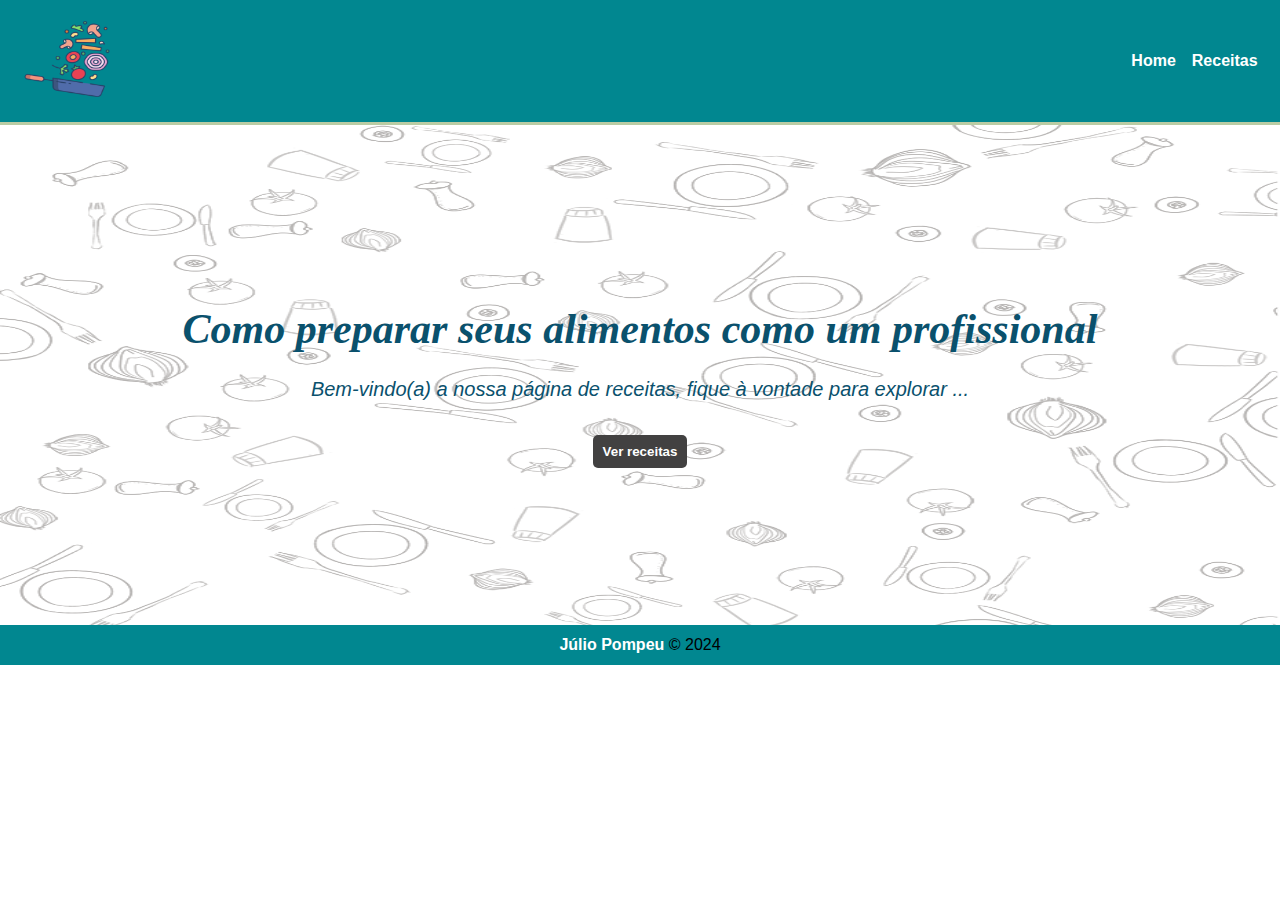
<file: index.html>
<!DOCTYPE html>
<html lang="pt-BR">
<head>
    <meta charset="UTF-8">
    <meta name="viewport" content="width=device-width, initial-scale=1.0">
    <link rel="stylesheet" href="public/css/styles.css">
    <title>Home-Receitas</title>
</head>
<body>
    <nav id="navbar">

        <a href="#" id="logo">
            <img src="/public/img/Logo.png" alt="logo">
        </a>

        <ul>
            <li><a href="/index.html">Home</a></li>
            <li><a href="/receitas.html">Receitas</a></li>
        </ul>

    </nav>


    <div class="control-home">

        <img src="/public/img/pgFundo.png" alt="pgFundo">

        <div class="home-body">
            <h1>Como preparar seus alimentos como um profissional</h1>

            <p> 
                Bem-vindo(a) a nossa página de receitas, fique à vontade para explorar ... 
            </p>
    
            <form action="/receitas.html">
                <input type="submit" value="Ver receitas" class="btn-receita">
            </form>
        </div>



        
        
        

    </div>
    
    <!-- RODAPÉ -->
    <footer>
        <p><a href="https://www.linkedin.com/in/j%C3%BAlio-pompeu-bbb555111/">Júlio Pompeu</a> &copy; 2024</p>
    </footer>

    

</body>
</html>
</file>
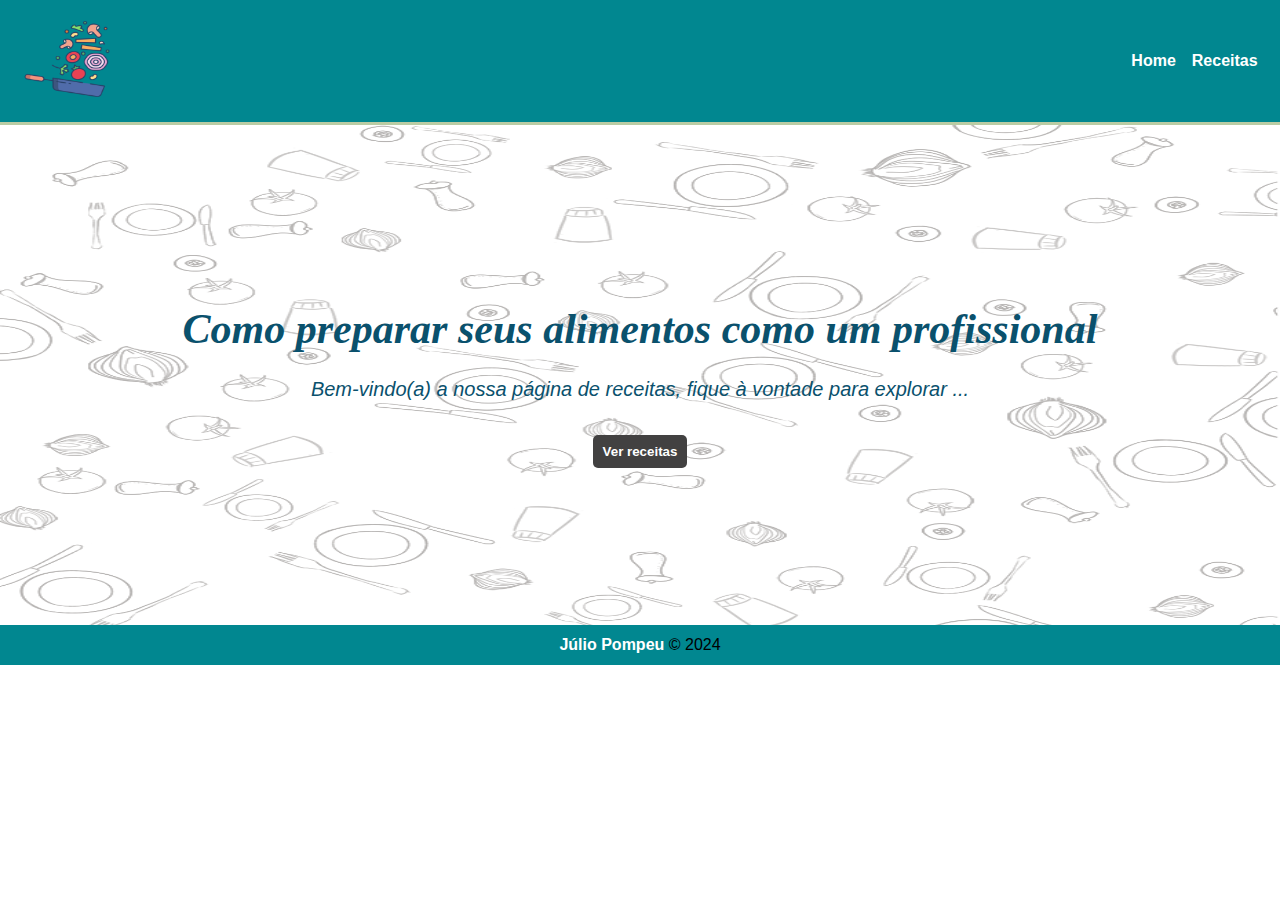
<file: home.html>
<!DOCTYPE html>
<html lang="pt-BR">
<head>
    <meta charset="UTF-8">
    <meta name="viewport" content="width=device-width, initial-scale=1.0">
    <link rel="stylesheet" href="public/css/styles.css">
    <title>Home-Receitas</title>
</head>
<body>
    <nav id="navbar">

        <a href="#" id="logo">
            <img src="/public/img/Logo.png" alt="logo">
        </a>

        <ul>
            <li><a href="/home.html">Home</a></li>
            <li><a href="/receitas.html">Receitas</a></li>
        </ul>

    </nav>


    <div class="control-home">

        <img src="/public/img/pgFundo.png" alt="pgFundo">

        <div class="home-body">
            <h1>Como preparar seus alimentos como um profissional</h1>

            <p> 
                Bem-vindo(a) a nossa página de receitas, fique à vontade para explorar ... 
            </p>
    
            <form action="/receitas.html">
                <input type="submit" value="Ver receitas" class="btn-receita">
            </form>
        </div>



        
        
        

    </div>
    
    <!-- RODAPÉ -->
    <footer>
        <p><a href="https://www.linkedin.com/in/j%C3%BAlio-pompeu-bbb555111/">Júlio Pompeu</a> &copy; 2024</p>
    </footer>

    

</body>
</html>
</file>
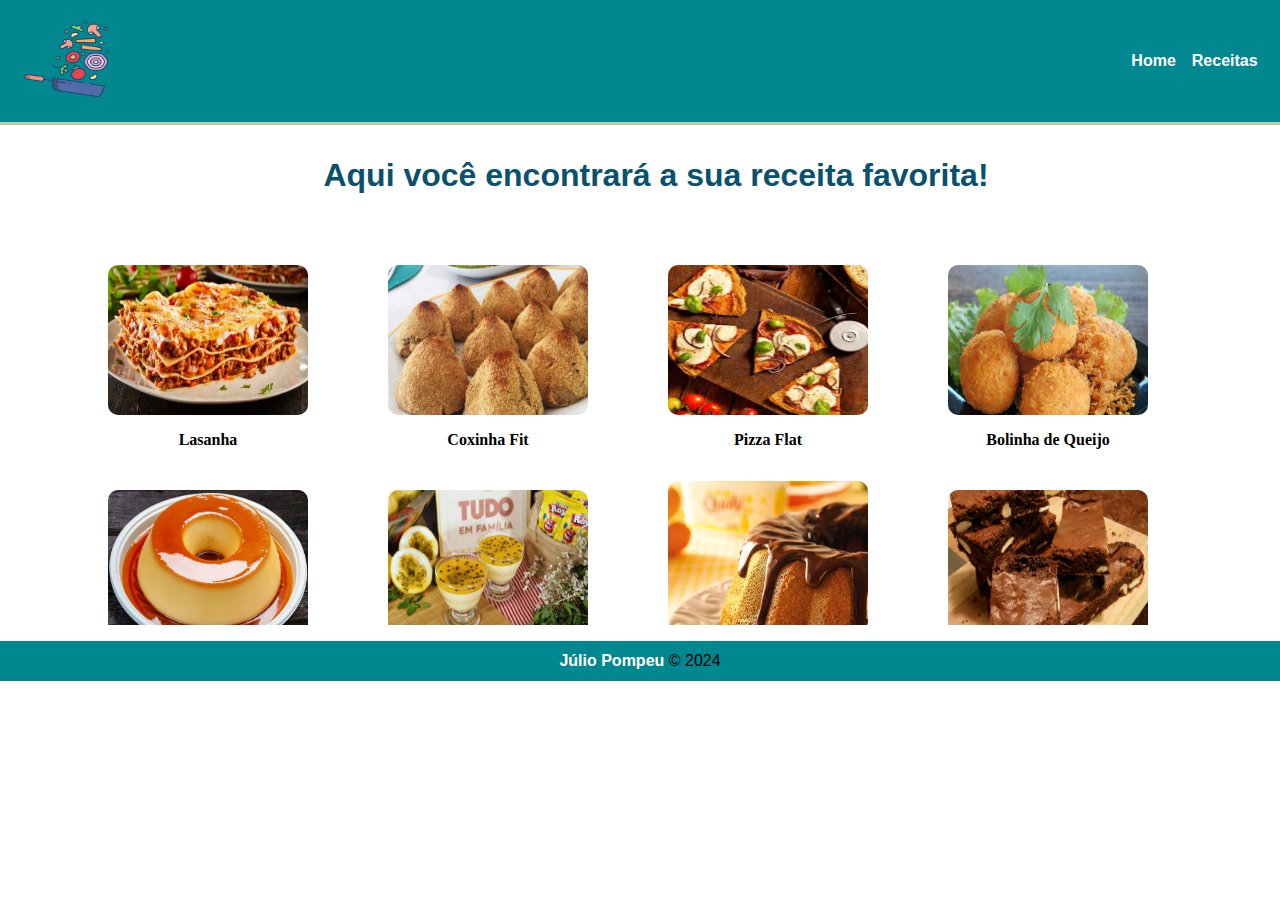
<file: receitas.html>
<!DOCTYPE html>
<html lang="pt-BR">
<head>
    <meta charset="UTF-8">
    <meta name="viewport" content="width=device-width, initial-scale=1.0">
    <link rel="stylesheet" href="public/css/stylesReceita.css">
    <title>Receitas</title>
</head>
<body>
    <nav id="navbar">

        <a href="home.html" id="logo">
            <img src="/public/img/Logo.png" alt="logo">
        </a>

        <ul>
            <li><a href="/index.html">Home</a></li>
            <li><a href="/receitas.html">Receitas</a></li>
        </ul>

    </nav>
   
    <div class="grupo-receita">

        <h1>Aqui você encontrará a sua receita favorita!</h1>

        <div class="lista-produtos">

            <div class="item">
                <a href="itens/lasanha.html">
                    <img src="/public/img/itens/Lasanha.jpg" alt="">
                </a>
                <p class="titulo">Lasanha</p>
            </div>
    
            <div class="item">
                <a href="itens/coxinhaFit.html">
                    <img src="/public/img/itens/CoxinhaFit.jpg" alt="">
                </a>
                <p class="titulo">Coxinha Fit</p>
            </div>
    
            <div class="item">
                <a href="itens/pizzaFlat.html">
                    <img src="/public/img/itens/PizzaFlat.jpeg" alt="">
                </a>
                <p class="titulo">Pizza Flat</p>
            </div>

            <div class="item">
                <a href="itens/bolinhaQueijo.html">
                    <img src="/public/img/itens/Bolinha de queijo.jpg" alt="">
                </a>
                <p class="titulo">Bolinha de Queijo</p>
            </div>

            <div class="item">
                <a href="itens/pudim.html">
                    <img src="/public/img/itens/Pudim.jpg" alt="">
                </a>
                <p class="titulo">Pudim</p>
            </div>

            <div class="item">
                <a href="itens/mousseMaracuja.html">
                    <img src="/public/img/itens/Mousse de Maracujá.jpg" alt="">
                </a>
                <p class="titulo">Mousse de Maracujá</p>
            </div>

            <div class="item">
                <a href="itens/boloCenouraComChocolate.html">
                    <img src="/public/img/itens/BoloCenouraComChocolate.jpeg" alt="">
                </a>
                <p class="titulo">Bolo De Cenoura Com Chocolate</p>
            </div>

            <div class="item">
                <a href="itens/brownie.html">
                    <img src="/public/img/itens/Brownie.jpg" alt="">
                </a>
                <p class="titulo">Brownie</p>
            </div>

        </div>
          
    </div>
    
    

    <!-- RODAPÉ -->
    <footer>
        <p><a href="https://www.linkedin.com/in/j%C3%BAlio-pompeu-bbb555111/">Júlio Pompeu</a> &copy; 2024</p>
    </footer>

</body>
</html>
</file>
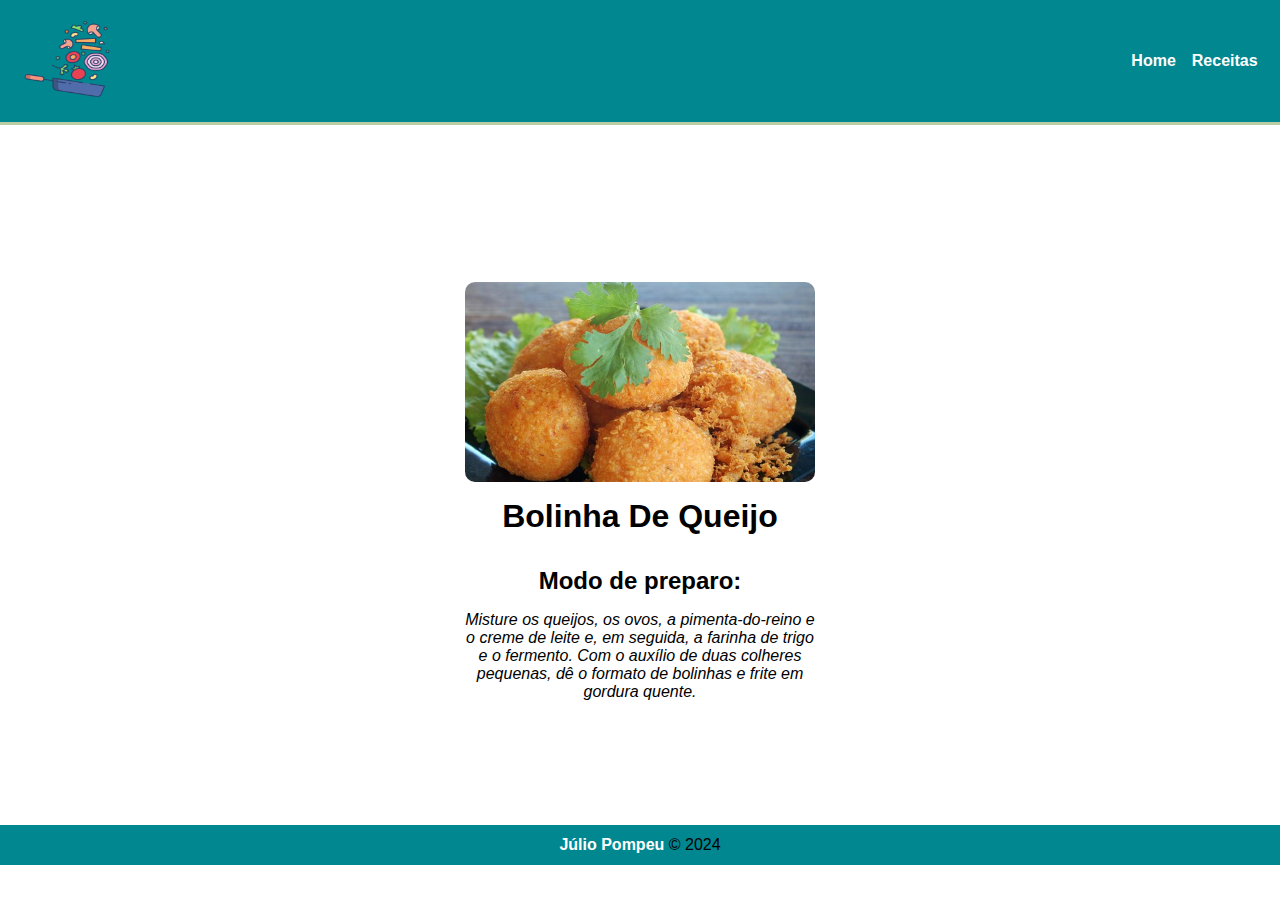
<file: itens/bolinhaQueijo.html>
<!DOCTYPE html>
<html lang="pt-BR">
<head>
    <meta charset="UTF-8">
    <meta name="viewport" content="width=device-width, initial-scale=1.0">
    <link rel="stylesheet" href="/public/css/itens/stylesItens.css">
    <title>Receita</title>
</head>
<body>
    <nav id="navbar">

        <a href="#" id="logo">
            <img src="/public/img/Logo.png" alt="logo">
        </a>

        <ul>
            <li><a href="../index.html">Home</a></li>
            <li><a href="/receitas.html">Receitas</a></li>
        </ul>

    </nav>


    <div class="produto">

        <img src="/public/img/itens/Bolinha de queijo.jpg" alt="imgItem">

        <div class="descricao">
            <h1>Bolinha De Queijo</h1>

            <h2> Modo de preparo:</h2>
            <p class="descricaoItem">
                Misture os queijos, os ovos, a pimenta-do-reino e o creme de leite e, 
                em seguida, a farinha de trigo e o fermento. Com o auxílio de duas colheres 
                pequenas, dê o formato de bolinhas e frite em gordura quente.
            </p>
    
        </div>



        
        
        

    </div>
    
    <!-- RODAPÉ -->
    <footer>
        <p><a href="https://www.linkedin.com/in/j%C3%BAlio-pompeu-bbb555111/">Júlio Pompeu</a> &copy; 2024</p>
    </footer>

    

</body>
</html>
</file>
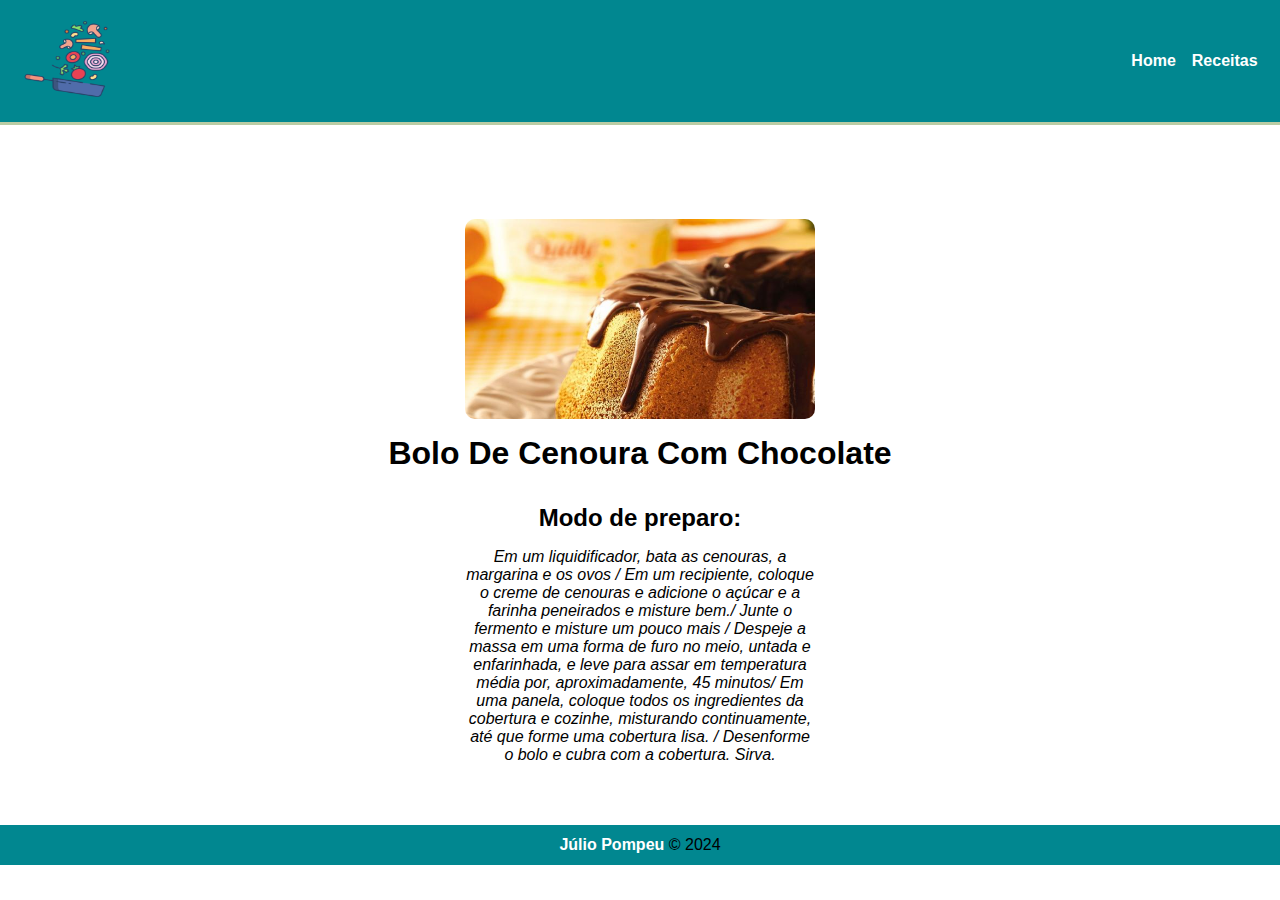
<file: itens/boloCenouraComChocolate.html>
<!DOCTYPE html>
<html lang="pt-BR">
<head>
    <meta charset="UTF-8">
    <meta name="viewport" content="width=device-width, initial-scale=1.0">
    <link rel="stylesheet" href="/public/css/itens/stylesItens.css">
    <title>Receita</title>
</head>
<body>
    <nav id="navbar">

        <a href="#" id="logo">
            <img src="/public/img/Logo.png" alt="logo">
        </a>

        <ul>
            <li><a href="../index.html">Home</a></li>
            <li><a href="/receitas.html">Receitas</a></li>
        </ul>

    </nav>


    <div class="produto">

        <img src="/public/img/itens/BoloCenouraComChocolate.jpeg" alt="imgItem">

        <div class="descricao">
            <h1>Bolo De Cenoura Com Chocolate</h1>

            <h2> Modo de preparo:</h2>
            <p class="descricaoItem">
                Em um liquidificador, bata as cenouras, a margarina e os ovos / Em um recipiente, coloque o creme de cenouras e adicione o açúcar e a farinha peneirados e misture bem./ 
                Junte o fermento e misture um pouco mais / Despeje a massa em uma forma de furo no meio, untada e enfarinhada, e leve para assar em temperatura média por, aproximadamente, 45 minutos/ 
                Em uma panela, coloque todos os ingredientes da cobertura e cozinhe, misturando continuamente, até que forme uma cobertura lisa. /
                Desenforme o bolo e cubra com a cobertura. Sirva.
            </p>
    
        </div>

    </div>
    
    <!-- RODAPÉ -->
    <footer>
        <p><a href="https://www.linkedin.com/in/j%C3%BAlio-pompeu-bbb555111/">Júlio Pompeu</a> &copy; 2024</p>
    </footer>

    

</body>
</html>
</file>
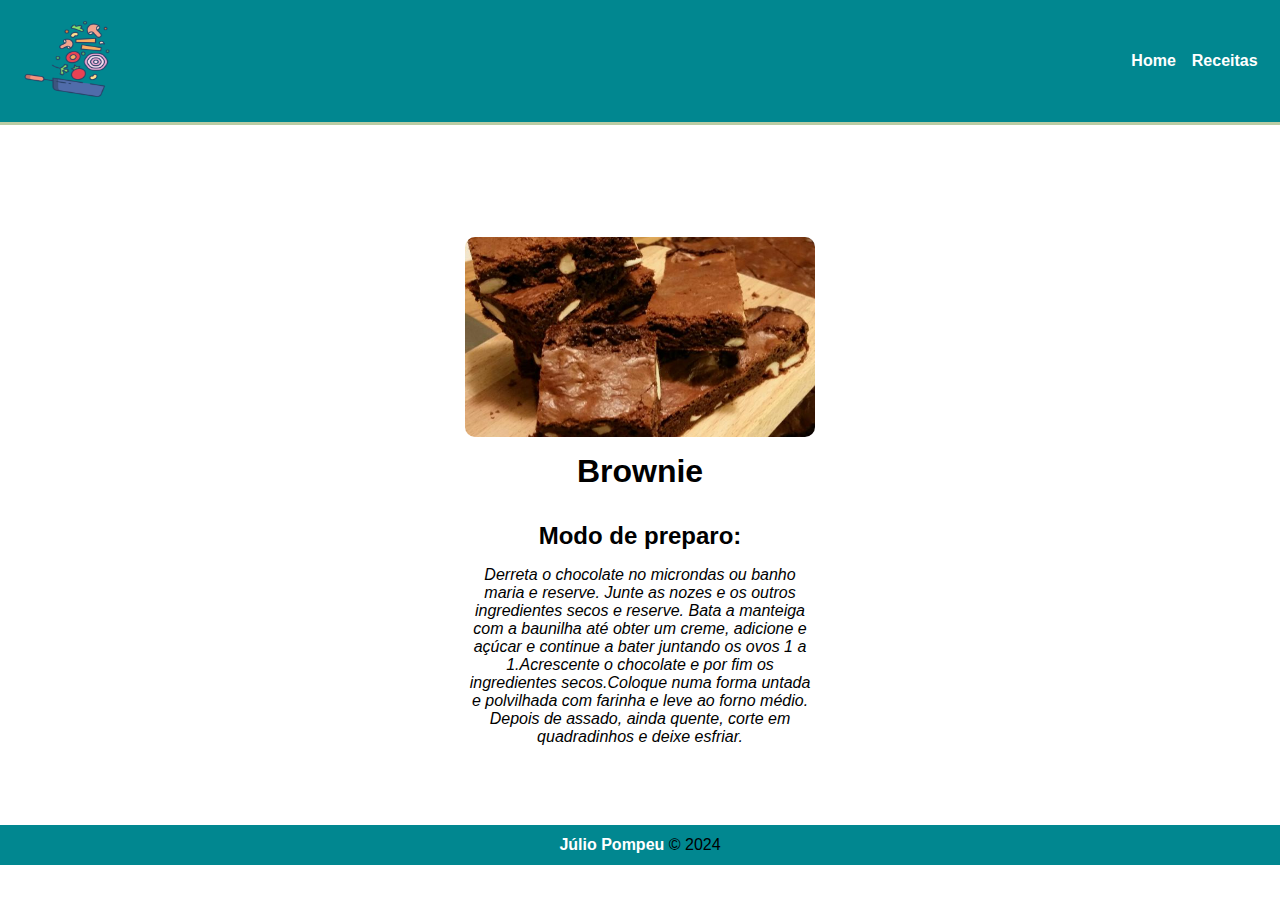
<file: itens/brownie.html>
<!DOCTYPE html>
<html lang="pt-BR">
<head>
    <meta charset="UTF-8">
    <meta name="viewport" content="width=device-width, initial-scale=1.0">
    <link rel="stylesheet" href="/public/css/itens/stylesItens.css">
    <title>Receita</title>
</head>
<body>
    <nav id="navbar">

        <a href="#" id="logo">
            <img src="/public/img/Logo.png" alt="logo">
        </a>

        <ul>
            <li><a href="../index.html">Home</a></li>
            <li><a href="/receitas.html">Receitas</a></li>
        </ul>

    </nav>


    <div class="produto">

        <img src="/public/img/itens/Brownie.jpg" alt="imgItem">

        <div class="descricao">
            <h1>Brownie</h1>

            <h2> Modo de preparo:</h2>
            <p class="descricaoItem">
                Derreta o chocolate no microndas ou banho maria e reserve. 
                Junte as nozes e os outros ingredientes secos e reserve. 
                Bata a manteiga com a baunilha até obter um creme, adicione e açúcar e 
                continue a bater juntando os ovos 1 a 1.Acrescente o chocolate e por fim os 
                ingredientes secos.Coloque numa forma untada e polvilhada com farinha e 
                leve ao forno médio. Depois de assado, ainda quente, corte em quadradinhos 
                e deixe esfriar.
            </p>
    
        </div>



        
        
        

    </div>
    
    <!-- RODAPÉ -->
    <footer>
        <p><a href="https://www.linkedin.com/in/j%C3%BAlio-pompeu-bbb555111/">Júlio Pompeu</a> &copy; 2024</p>
    </footer>

    

</body>
</html>
</file>
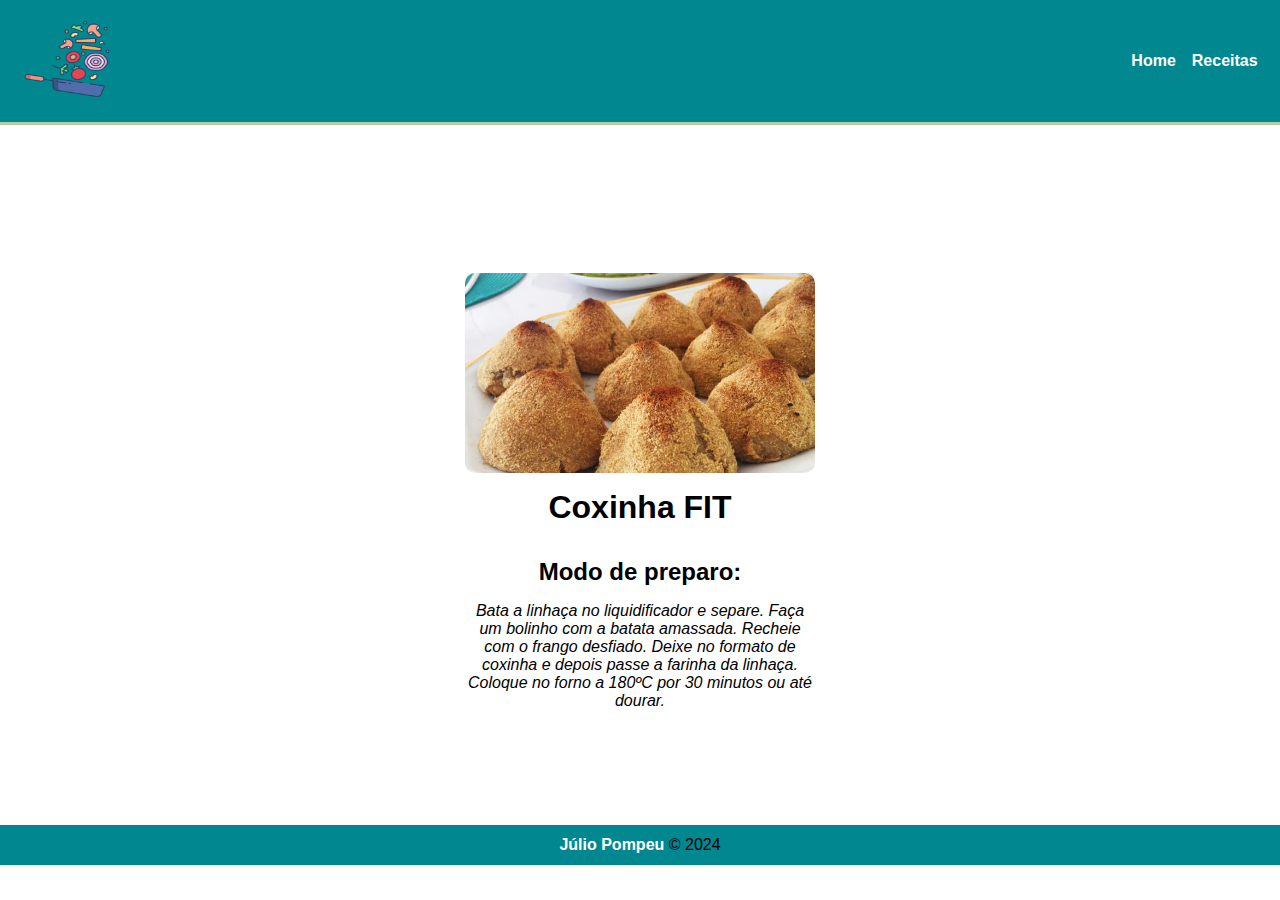
<file: itens/coxinhaFit.html>
<!DOCTYPE html>
<html lang="pt-BR">
<head>
    <meta charset="UTF-8">
    <meta name="viewport" content="width=device-width, initial-scale=1.0">
    <link rel="stylesheet" href="/public/css/itens/stylesItens.css">
    <title>Receita</title>
</head>
<body>
    <nav id="navbar">

        <a href="#" id="logo">
            <img src="/public/img/Logo.png" alt="logo">
        </a>

        <ul>
            <li><a href="../index.html">Home</a></li>
            <li><a href="/receitas.html">Receitas</a></li>
        </ul>

    </nav>


    <div class="produto">

        <img src="/public/img/itens/CoxinhaFit.jpg" alt="imgItem">

        <div class="descricao">
            <h1>Coxinha FIT</h1>

            <h2> Modo de preparo:</h2>
            <p class="descricaoItem">
                Bata a linhaça no liquidificador e separe.

                Faça um bolinho com a batata amassada.

                Recheie com o frango desfiado.

                Deixe no formato de coxinha e depois passe a farinha da linhaça.

                Coloque no forno a 180ºC por 30 minutos ou até dourar.
            </p>
    
        </div>



        
        
        

    </div>
    
    <!-- RODAPÉ -->
    <footer>
        <p><a href="https://www.linkedin.com/in/j%C3%BAlio-pompeu-bbb555111/">Júlio Pompeu</a> &copy; 2024</p>
    </footer>

    

</body>
</html>
</file>
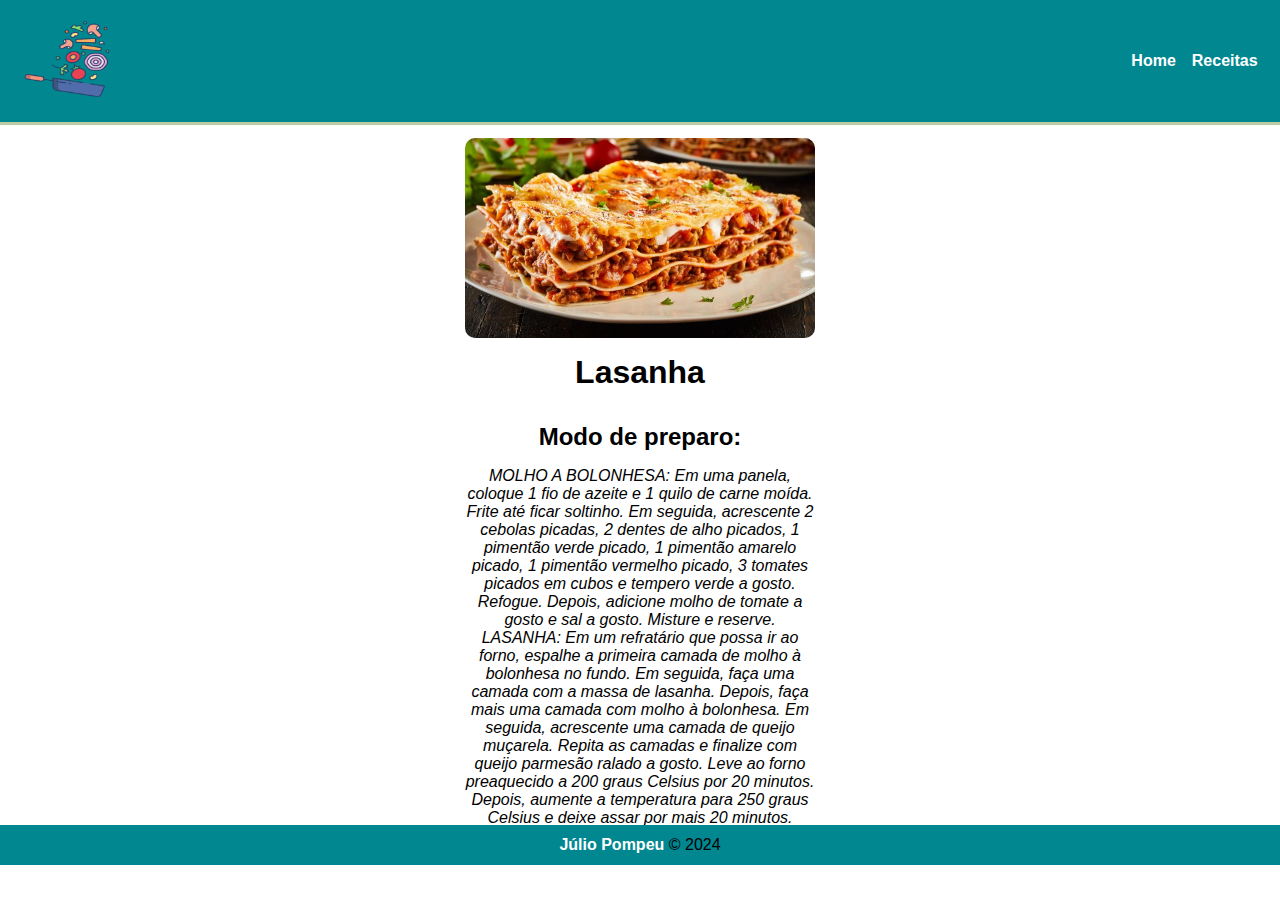
<file: itens/lasanha.html>
<!DOCTYPE html>
<html lang="pt-BR">
<head>
    <meta charset="UTF-8">
    <meta name="viewport" content="width=device-width, initial-scale=1.0">
    <link rel="stylesheet" href="/public/css/itens/stylesItens.css">
    <title>Receita</title>
</head>
<body>
    <nav id="navbar">

        <a href="#" id="logo">
            <img src="/public/img/Logo.png" alt="logo">
        </a>

        <ul>
            <li><a href="../index.html">Home</a></li>
            <li><a href="/receitas.html">Receitas</a></li>
        </ul>

    </nav>


    <div class="produto">

        <img src="/public/img/itens/Lasanha.jpg" alt="imgItem">

        <div class="descricao">
            <h1>Lasanha</h1>

            <h2> Modo de preparo:</h2>
            <p class="descricaoItem">
                MOLHO A BOLONHESA: Em uma panela, coloque 1 fio de azeite e 1 quilo de carne moída. Frite até ficar soltinho.
                Em seguida, acrescente 2 cebolas picadas, 2 dentes de alho picados, 1 pimentão verde picado, 1 pimentão amarelo picado, 1 pimentão vermelho picado, 3 tomates picados em cubos e tempero verde a gosto. Refogue.
                Depois, adicione molho de tomate a gosto e sal a gosto. Misture e reserve.
                LASANHA: Em um refratário que possa ir ao forno, espalhe a primeira camada de molho à bolonhesa no fundo.
                Em seguida, faça uma camada com a massa de lasanha.
                Depois, faça mais uma camada com molho à bolonhesa. Em seguida, acrescente uma camada de queijo muçarela.
                Repita as camadas e finalize com queijo parmesão ralado a gosto.              
                Leve ao forno preaquecido a 200 graus Celsius por 20 minutos.
                Depois, aumente a temperatura para 250 graus Celsius e deixe assar por mais 20 minutos.<br>

                Sirva em seguida.

            </p>
    
        </div>



        
        
        

    </div>
    
    <!-- RODAPÉ -->
    <footer>
        <p><a href="https://www.linkedin.com/in/j%C3%BAlio-pompeu-bbb555111/">Júlio Pompeu</a> &copy; 2024</p>
    </footer>

    

</body>
</html>
</file>
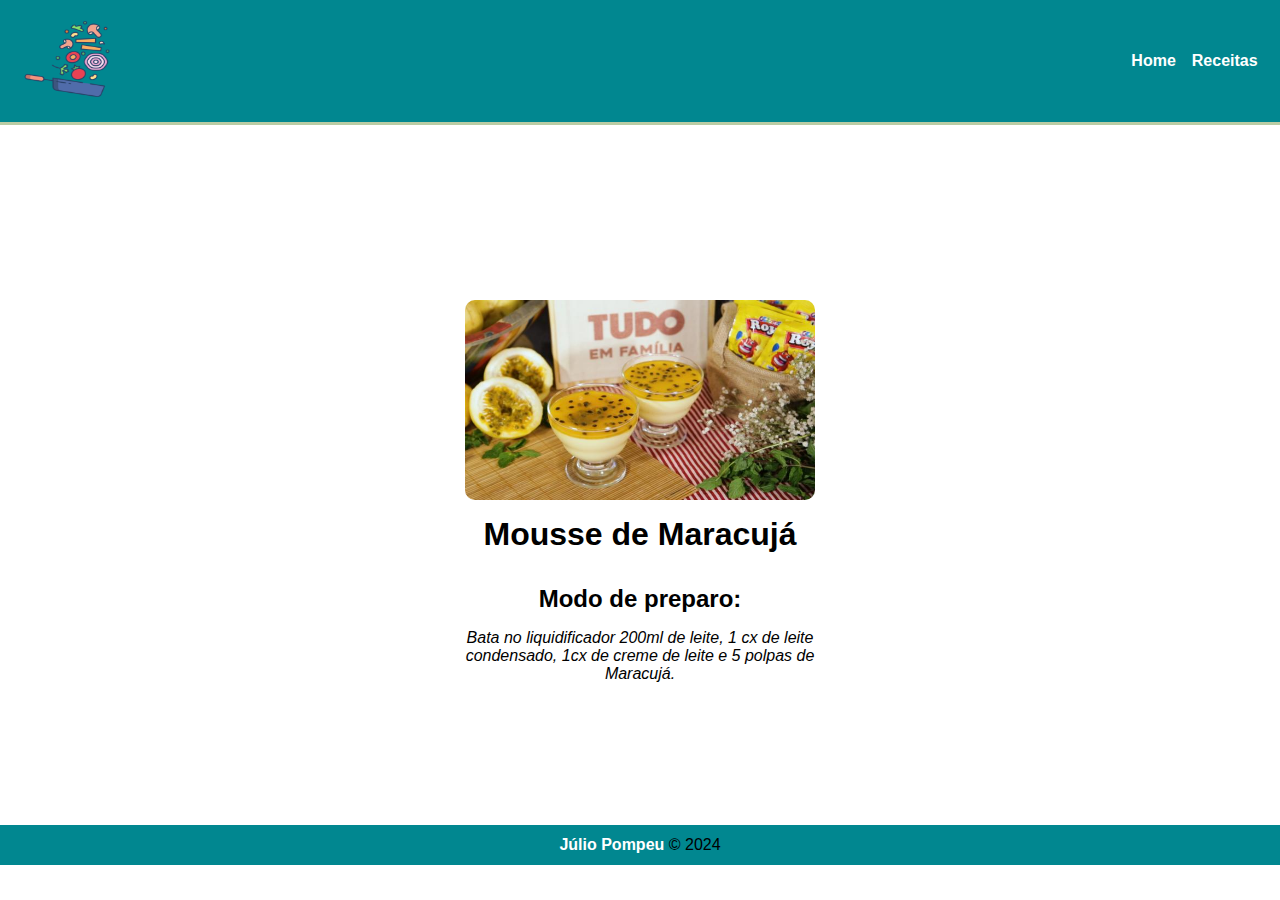
<file: itens/mousseMaracuja.html>
<!DOCTYPE html>
<html lang="pt-BR">
<head>
    <meta charset="UTF-8">
    <meta name="viewport" content="width=device-width, initial-scale=1.0">
    <link rel="stylesheet" href="/public/css/itens/stylesItens.css">
    <title>Receita</title>
</head>
<body>
    <nav id="navbar">

        <a href="#" id="logo">
            <img src="/public/img/Logo.png" alt="logo">
        </a>

        <ul>
            <li><a href="../index.html">Home</a></li>
            <li><a href="/receitas.html">Receitas</a></li>
        </ul>

    </nav>


    <div class="produto">

        <img src="/public/img/itens/Mousse de Maracujá.jpg" alt="imgItem">

        <div class="descricao">
            <h1>Mousse de Maracujá</h1>

            <h2> Modo de preparo:</h2>
            <p class="descricaoItem">
                Bata no liquidificador 200ml de leite, 1 cx de leite condensado, 
                1cx de creme de leite e 5 polpas de Maracujá.
            </p>
    
        </div>
    </div>
    
    <!-- RODAPÉ -->
    <footer>
        <p><a href="https://www.linkedin.com/in/j%C3%BAlio-pompeu-bbb555111/">Júlio Pompeu</a> &copy; 2024</p>
    </footer>

    

</body>
</html>
</file>
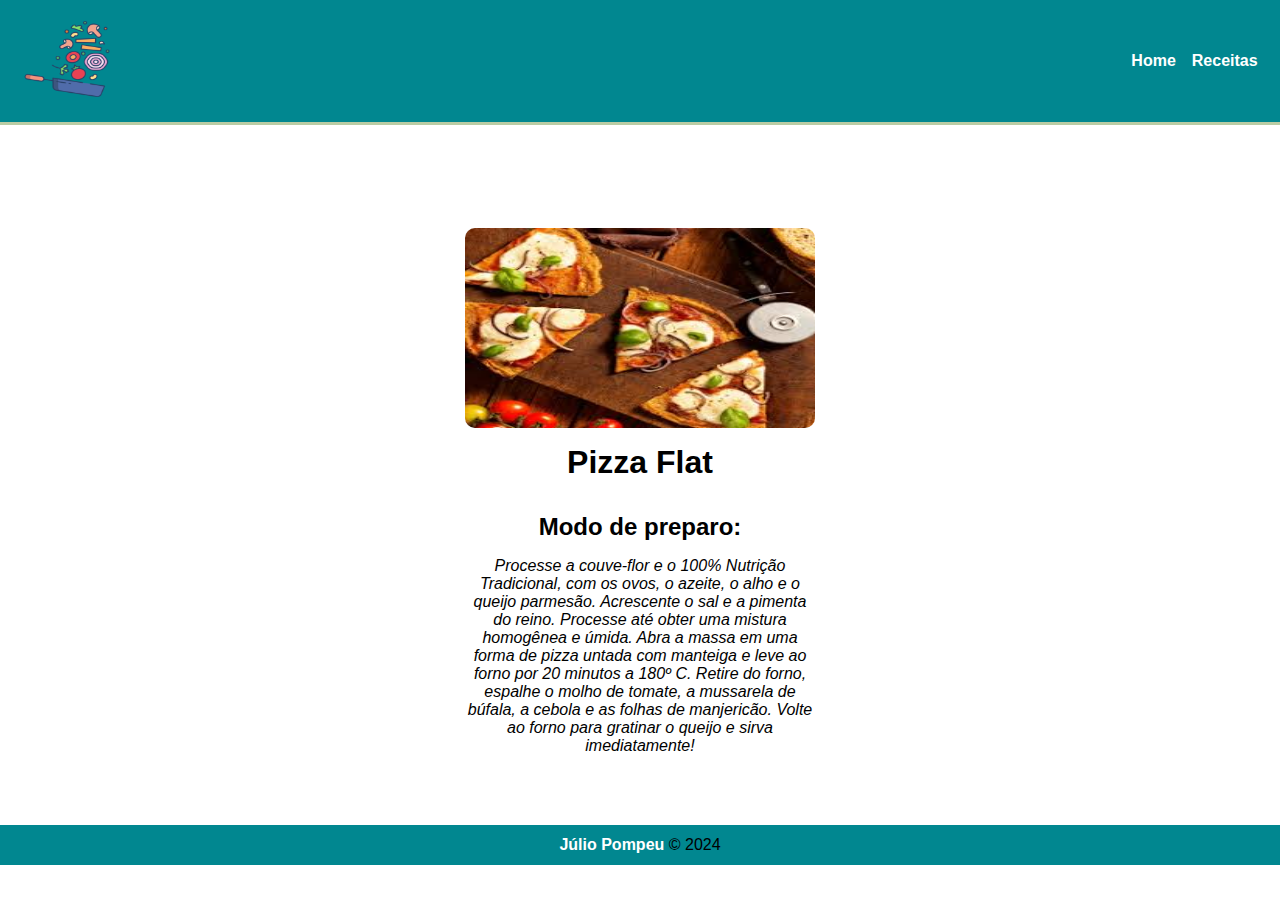
<file: itens/pizzaFlat.html>
<!DOCTYPE html>
<html lang="pt-BR">
<head>
    <meta charset="UTF-8">
    <meta name="viewport" content="width=device-width, initial-scale=1.0">
    <link rel="stylesheet" href="/public/css/itens/stylesItens.css">
    <title>Receita</title>
</head>
<body>
    <nav id="navbar">

        <a href="#" id="logo">
            <img src="/public/img/Logo.png" alt="logo">
        </a>

        <ul>
            <li><a href="../index.html">Home</a></li>
            <li><a href="/receitas.html">Receitas</a></li>
        </ul>

    </nav>


    <div class="produto">

        <img src="/public/img/itens/PizzaFlat.jpeg" alt="imgItem">

        <div class="descricao">
            <h1>Pizza Flat</h1>

            <h2> Modo de preparo:</h2>
            <p class="descricaoItem">
                Processe a couve-flor e o 100% Nutrição Tradicional, com os ovos, o azeite, o alho e o queijo parmesão. Acrescente o sal e a pimenta do reino.
                Processe até obter uma mistura homogênea e úmida.
                Abra a massa em uma forma de pizza untada com manteiga e leve ao forno por 20 minutos a 180º C.
                Retire do forno, espalhe o molho de tomate,  a mussarela de búfala, a cebola e as folhas de manjericão.
                Volte ao forno para gratinar o queijo e sirva imediatamente!
            </p>
    
        </div>



        
        
        

    </div>
    
    <!-- RODAPÉ -->
    <footer>
        <p><a href="https://www.linkedin.com/in/j%C3%BAlio-pompeu-bbb555111/">Júlio Pompeu</a> &copy; 2024</p>
    </footer>

    

</body>
</html>
</file>
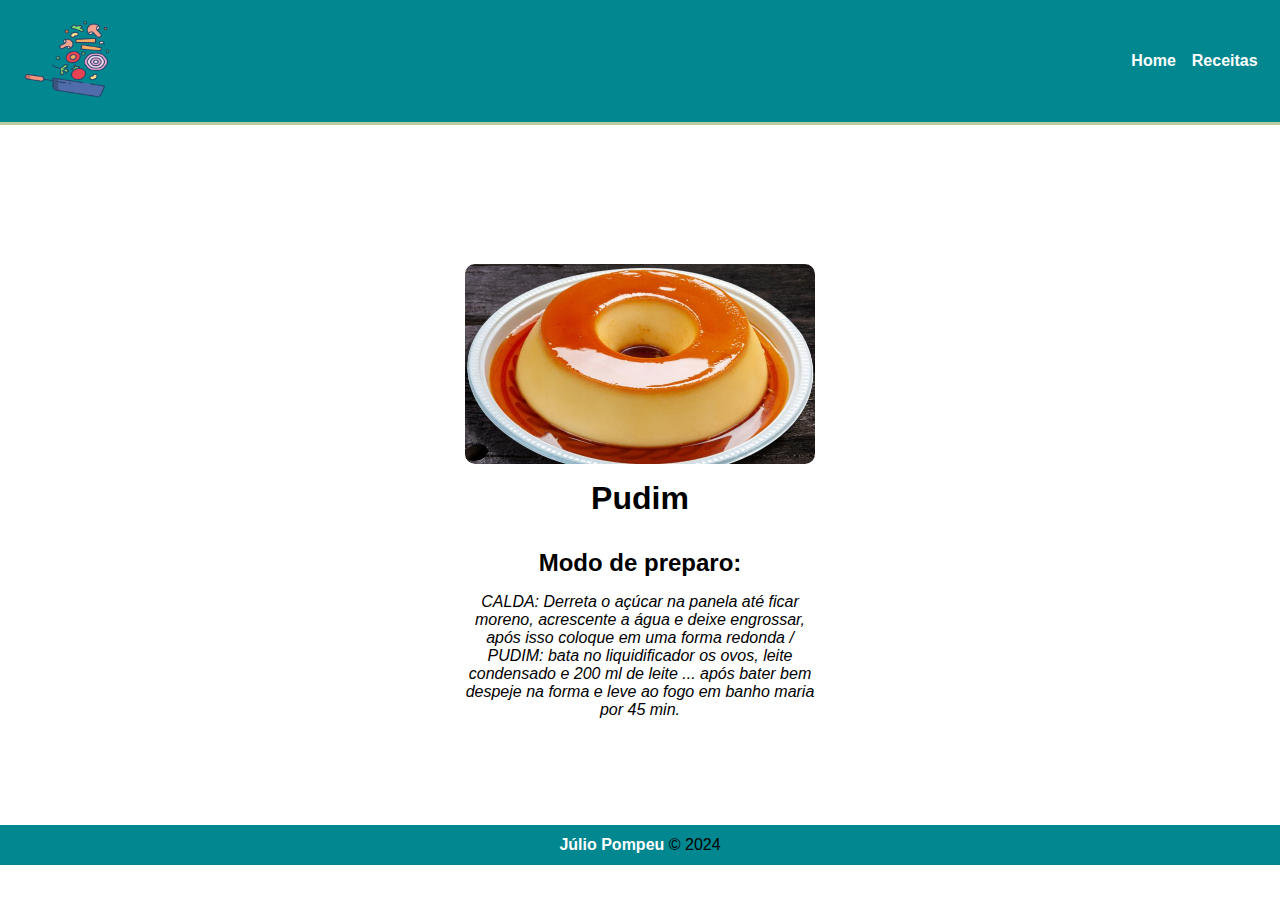
<file: itens/pudim.html>
<!DOCTYPE html>
<html lang="pt-BR">
<head>
    <meta charset="UTF-8">
    <meta name="viewport" content="width=device-width, initial-scale=1.0">
    <link rel="stylesheet" href="/public/css/itens/stylesItens.css">
    <title>Receita</title>
</head>
<body>
    <nav id="navbar">

        <a href="#" id="logo">
            <img src="/public/img/Logo.png" alt="logo">
        </a>

        <ul>
            <li><a href="../index.html">Home</a></li>
            <li><a href="/receitas.html">Receitas</a></li>
        </ul>

    </nav>


    <div class="produto">

        <img src="/public/img/itens/Pudim.jpg" alt="imgItem">

        <div class="descricao">
            <h1>Pudim</h1>

            <h2> Modo de preparo:</h2>
            <p class="descricaoItem">
                CALDA: Derreta o açúcar na panela até ficar moreno, acrescente a água e deixe engrossar,
                após isso coloque em uma forma redonda / PUDIM: bata no liquidificador os ovos, leite condensado e 200 ml de leite ...
                após bater bem despeje na forma e leve ao fogo em banho maria por 45 min.
            </p>
    
        </div> 

    </div>
    
    <!-- RODAPÉ -->
    <footer>
        <p><a href="https://www.linkedin.com/in/j%C3%BAlio-pompeu-bbb555111/">Júlio Pompeu</a> &copy; 2024</p>
    </footer>

    

</body>
</html>
</file>
<file: public/css/styles.css>
*{
    font-family: Helvetica;
    margin: 0;
    padding: 0;
}


/* NAVBAR */

#logo img{
    height: 80px;
    width: 90px;
}

#navbar {
    padding: 1.2em 1.4em;
    /* margin-bottom: 10em; */
    display: flex;
    justify-content: space-between;
    align-items: center;
    background-color: #018790;
    border-bottom: 3px solid #bacca4;

}


#navbar ul {
    display: flex;
    list-style: none;
}

#navbar ul  li{
    margin-left: 1em;
}

#navbar ul  li a{
    text-decoration: none;
    transition: 0.5s;
    font-weight: bold;
    color: #fff;
}

#navbar ul  li a:hover{
    color: #0c0636;
}


/* BODY */

.control-home {
    position: relative;
    width: 100%;
    height: 500px;
    overflow: hidden;
}

.control-home img {
    position: absolute;
    width: 100%;
    height: 100%;
    top: 0;
    left: 0;
}

.home-body {
    width: 100%;
    height: 100%;
    text-align: center;
    /* background: #bacca4cc; */
    background: #ffffff8c;
    font-size: 30px;
    margin: auto;
    position: absolute;
    top: 0;
    bottom: 0;
    left: 0;
    right: 0;
}

.home-body h1 {
    font-size: 1.4em;
    font-family: roboto;
    font-style: italic;
    color: #0a516d;
    margin-top: 180px; 
}

.home-body p {
    font-style: italic;
    font-size: 20px;
    color: #0a516d;
    margin-top: 25px;
}


.btn-receita{
    border-radius: 5px;
    border: none;
    margin-top: 2.5em;
    cursor: pointer;
    color: #fff;
    background-color: #424141;
    font-weight: bold;
    padding: 0.7em;
}

.btn-receita:hover{
    background-color: #0a516d ;
}







/* FOOTER */

footer {
    height: 40px;
    display: flex;
    justify-content: center;
    align-items: center;
    background-color: #018790;   
}

footer a {
    font-weight: bold;
    color: #fff;
    text-decoration: none;
}

footer a:hover {
    color: #222;
}
</file>
<file: public/css/stylesReceita.css>
*{
    font-family: Helvetica;
    margin: 0;
    padding: 0;
}


/* NAVBAR */

#logo img{
    height: 80px;
    width: 90px;
}

#navbar {
    padding: 1.2em 1.4em;
    /* margin-bottom: 10em; */
    display: flex;
    justify-content: space-between;
    align-items: center;
    background-color: #018790;
    border-bottom: 3px solid #bacca4;

}


#navbar ul {
    display: flex;
    list-style: none;
}

#navbar ul  li{
    margin-left: 1em;
}

#navbar ul  li a{
    text-decoration: none;
    transition: 0.5s;
    font-weight: bold;
    color: #fff;
}

#navbar ul  li a:hover{
    color: #0c0636;
}


/* BODY */

.grupo-receita {
    width: 100%;
    height: 500px;
    display: flex;
    align-items: center;
    flex-direction: column;
    box-sizing: border-box;
}

h1{
    width: 100%;
    display: flex;
    align-items: center;
    justify-content: center;
    position: static;
    margin-top: 1em;
    margin-bottom: 1.2em;
    margin-left: 1em;
    /* padding: 1em; */
    color: #0a516d;
}

.lista-produtos{
    width: 100%;
    height: 500px;
    display: flex;
    margin-left: 3.5em;
    align-items: center;
    justify-content: center;
    flex-direction: row;
    flex-wrap: wrap;
    overflow: auto;
}
::-webkit-scrollbar{
    background-color: #000;
    width: 0px;
    height: 0px;
}


.lista-produtos img {
    width: 200px;
    height: 150px;
    border-radius: 10px;
    margin-right: 5em;
    margin-top: 2em;
    display: flex;
    align-items: center;
    justify-content: center;
    /* flex-basis: 100%; */
}

.lista-produtos .titulo{
    width: 200px;
    font-weight: 700;
    font-family: 'Lucida Sans';
    margin-top: 1em;
    display: flex;
    /* margin-left: 1em; */
    text-align: center;
    align-items: center;
    justify-content: center;
}

/* FOOTER */

footer {
    height: 40px;
    display: flex;
    margin-top: 1em;
    justify-content: center;
    align-items: center;
    background-color: #018790;   
}

footer a {
    font-weight: bold;
    color: #fff;
    text-decoration: none;
}

footer a:hover {
    color: #222;
}
</file>
<file: public/css/itens/stylesItens.css>
*{
    font-family: Helvetica;
    margin: 0;
    padding: 0;
}


/* NAVBAR */

#logo img{
    height: 80px;
    width: 90px;
}

#navbar {
    padding: 1.2em 1.4em;
    /* margin-bottom: 10em; */
    display: flex;
    justify-content: space-between;
    align-items: center;
    background-color: #018790;
    border-bottom: 3px solid #bacca4;

}


#navbar ul {
    display: flex;
    list-style: none;
}

#navbar ul  li{
    margin-left: 1em;
}

#navbar ul  li a{
    text-decoration: none;
    transition: 0.5s;
    font-weight: bold;
    color: #fff;
}

#navbar ul  li a:hover{
    color: #0c0636;
}

/* BODY */

.produto{
    width: 100%;
    height: 700px;
    display: flex;
    align-items: center;
    justify-content: center;
    flex-direction: column;
    overflow: auto;
}
::-webkit-scrollbar{
    background-color: #000;
    width: 0px;
    height: 0px;
}


.produto img {
    width: 350px;
    height: 200px;
    display: flex;
    border-radius: 10px;
    align-items: center;
    justify-content: center;
    margin-top: 3em;
}

.descricao{
    margin: 1em;
    display: flex;
    align-items: center;
    justify-content: center;
    flex-direction: column;
    
}

h1{
    display: flex;
    align-items: center;
    justify-content: center;
    margin-bottom: 1em;
}

.descricaoItem{
    width: 350px;
    font-style: italic;
    gap: 1;
    margin-top: 1em;
    flex-wrap: wrap;
    display: flex;
    align-items: center;
    justify-content: center;
    text-align: center;
    text-overflow: clip; 
}



/* FOOTER */

footer {
    height: 40px;
    display: flex;
    justify-content: center;
    align-items: center;
    background-color: #018790;   
}

footer a {
    font-weight: bold;
    color: #fff;
    text-decoration: none;
}

footer a:hover {
    color: #222;
}
</file>
